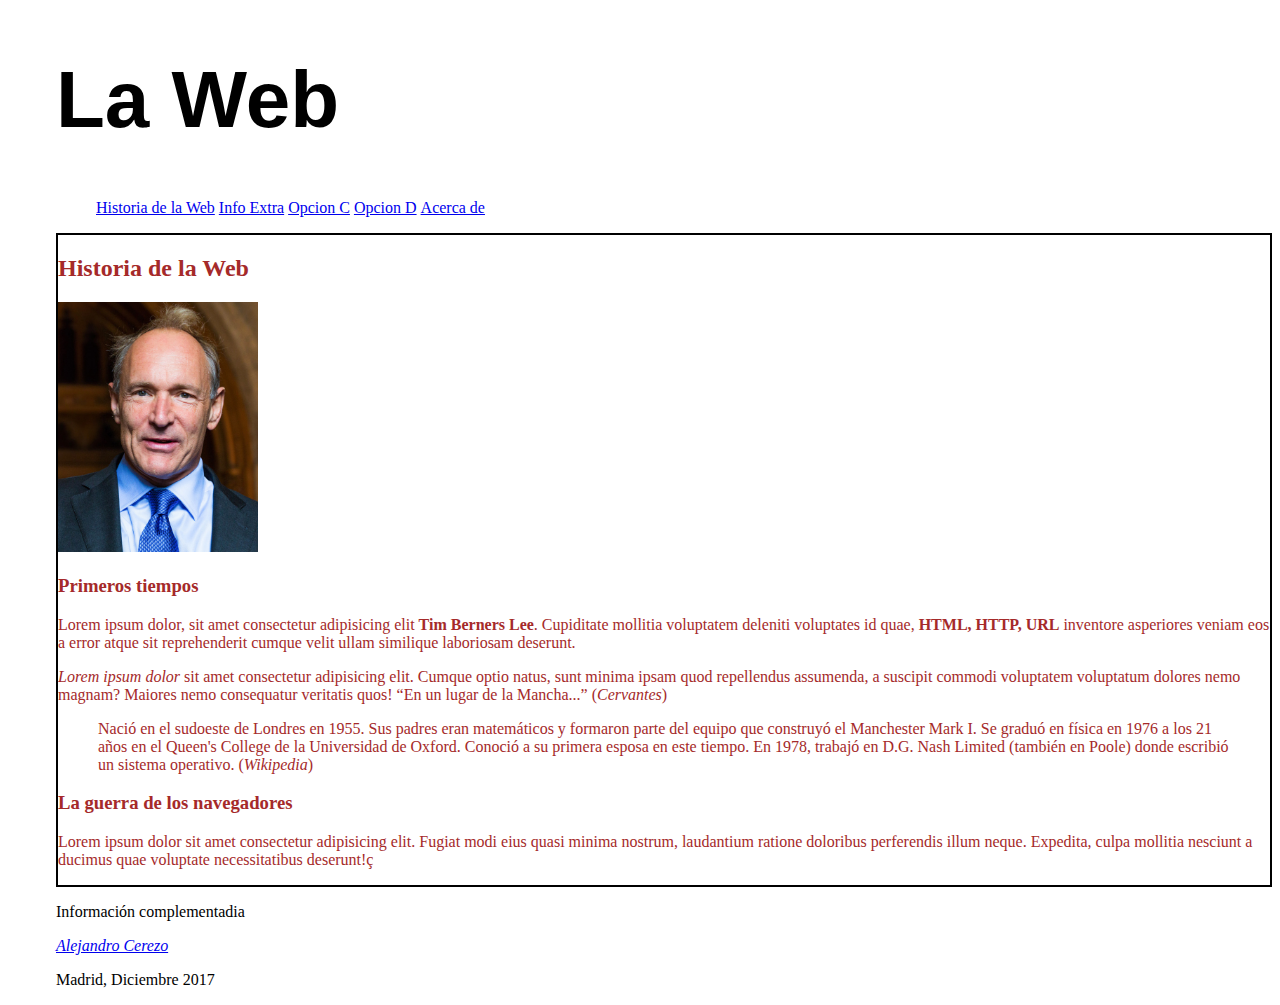
<file: 02-estructura/index.html>
<!DOCTYPE html>
<html lang="es">
<head>
    <meta charset="UTF-8">
    <meta name="viewport" content="width=device-width, initial-scale=1.0">
    <meta http-equiv="X-UA-Compatible" content="ie=edge">
    <title>Estructura HTML</title>
    <link rel="shortcut icon" href="favicon.ico" type="image/x-icon">
    <link rel="stylesheet" href="css/style.css">
</head>
<body>
    <!-- Creamos un contenedor para toda la página -->
    <div class="container">
        <header>
            <h1 class="title grande" id="t1">La Web</h1>
            <nav>
                <ul>
                    <li><a href="#HWeb">Historia de la Web</a></li>
                    <li><a href="#extra">Info Extra</a></li>
                    <li><a href="#">Opcion C</a></li>
                    <li><a href="#">Opcion D</a></li>
                    <li><a href="./empresa/about.html">Acerca de</a></li>
                </ul>
            </nav>   
        </header>
        <article class="contenido color">
            <h2 id="HWeb">Historia de la Web</h2>
            <img src="./assets/Sir_Tim_Berners-Lee.jpg" 
                alt="Retrato de Tim Berners Lee">
            <section>
                <h3>Primeros tiempos</h3>
                <p>
                    Lorem ipsum dolor, sit amet consectetur adipisicing elit <b>Tim Berners Lee</b>. Cupiditate mollitia voluptatem deleniti voluptates id quae, <strong>HTML, HTTP, URL</strong> inventore asperiores veniam eos a error atque sit reprehenderit cumque velit ullam similique laboriosam deserunt.
                </p>
                <p>
                    <em>Lorem ipsum dolor</em> sit amet consectetur adipisicing elit. Cumque optio natus, sunt minima ipsam quod repellendus assumenda, a suscipit commodi voluptatem voluptatum dolores nemo magnam? Maiores nemo consequatur veritatis quos! <q>En un lugar de la Mancha...</q> (<cite>Cervantes</cite>)
                </p> 
                <blockquote cite="https://es.wikipedia.org/wiki/Tim_Berners-Lee"
                title="Wikipedia">
                    Nació en el sudoeste de Londres en 1955. Sus padres eran matemáticos y formaron parte del equipo que construyó el Manchester Mark I. Se graduó en física en 1976 a los 21 años en el Queen's College de la Universidad de Oxford. Conoció a su primera esposa en este tiempo. En 1978, trabajó en D.G. Nash Limited (también en Poole) donde escribió un sistema operativo.
                    (<cite>Wikipedia</cite>) 
                <blockquote/>  
            </section>
            <section>
                <h3>La guerra de los navegadores</h3>
                <p>Lorem ipsum dolor sit amet consectetur adipisicing elit. Fugiat modi eius quasi minima nostrum, laudantium ratione doloribus perferendis illum neque. Expedita, culpa mollitia nesciunt a ducimus quae voluptate necessitatibus deserunt!ç</p>
            </section>
        </article>
        <aside id="extra">
            <p>Información complementadia</p>
        </aside>
        <footer>
            <address><a href="mailto://alce65@hotmail.es">Alejandro Cerezo</a></address>
            <p>Madrid, Diciembre 2017</p>
        </footer>            
    </div>
</body>
</html>
</file>
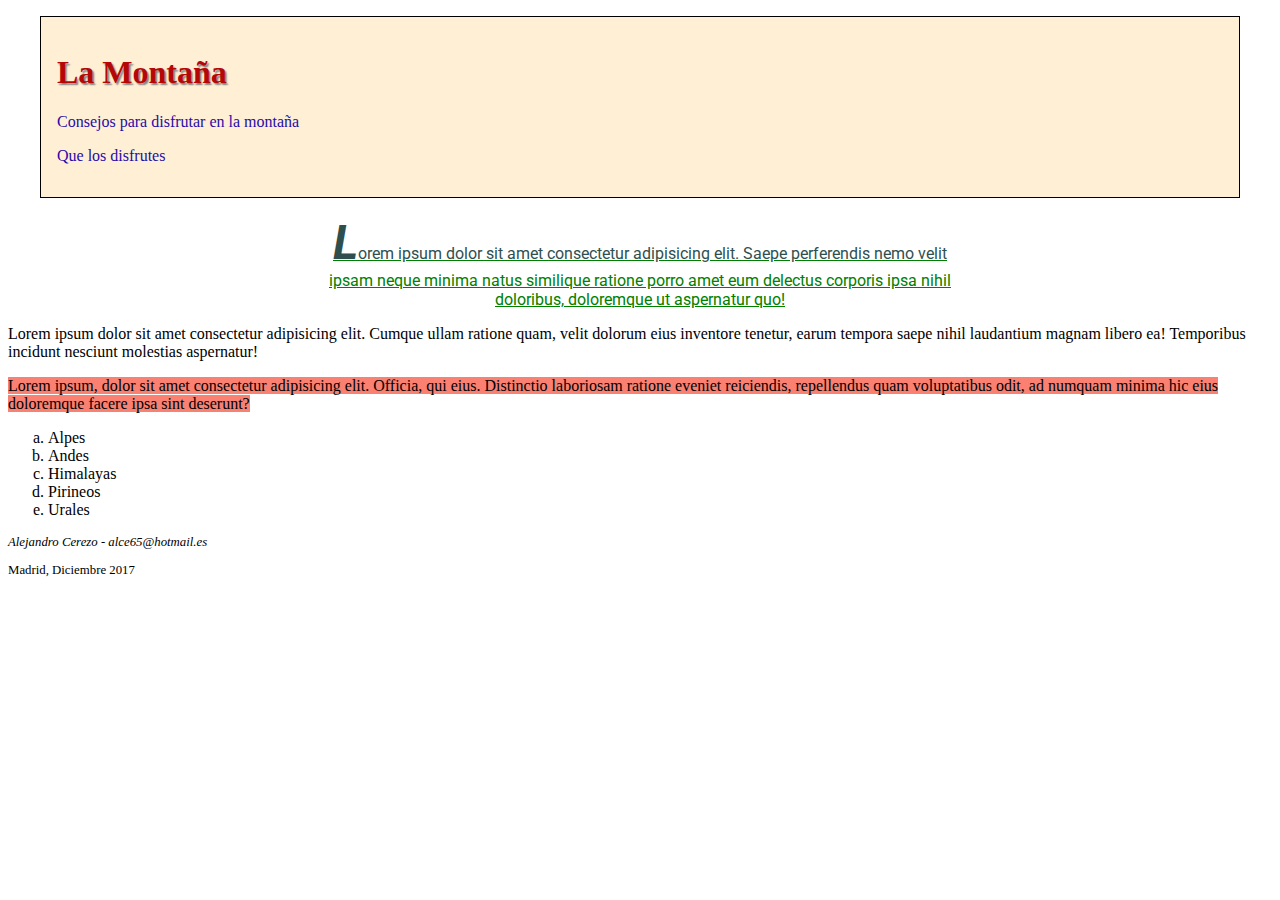
<file: 03_selectores/index.html>
<!DOCTYPE html>
<html lang="es">
<head>
    <meta charset="UTF-8">
    <meta name="viewport" content="width=device-width, initial-scale=1.0">
    <meta http-equiv="X-UA-Compatible" content="ie=edge">
    <title>Selectores</title>
    <link href="https://fonts.googleapis.com/css?family=Roboto" rel="stylesheet">
    <link rel="stylesheet" href="css/style.css">
    <link rel="shortcut icon" href="favicon.ico" type="image/x-icon">
    
</head>
<body>
    <header>
        <h1>La Montaña</h1>
        <p class="marron">Consejos para disfrutar en la montaña</p>
        <div>
            <p class="marron">Que los disfrutes</p>
        </div>
    </header>
    <article>
        <p title="primero" class="primero">Lorem ipsum dolor sit amet consectetur adipisicing elit. Saepe perferendis nemo velit ipsam neque minima natus similique ratione porro amet eum delectus corporis ipsa nihil doloribus, doloremque ut aspernatur quo!</p>
        <p title="segundo">Lorem ipsum dolor sit amet consectetur adipisicing elit. Cumque ullam ratione quam, velit dolorum eius inventore tenetur, earum tempora saepe nihil laudantium magnam libero ea! Temporibus incidunt nesciunt molestias aspernatur!</p>
        <p><span class="claro">Lorem ipsum, dolor sit amet consectetur adipisicing elit. Officia, qui eius. Distinctio laboriosam ratione eveniet reiciendis, repellendus quam voluptatibus odit, ad numquam minima hic eius doloremque facere ipsa sint deserunt?</span></p>
        <ol>
            <li>Alpes</li>
            <li>Andes</li>
            <li>Himalayas</li>
            <li>Pirineos</li>
            <li>Urales</li>
        </ol>
    </article>
    <footer class="letra-peque">
        <address>Alejandro Cerezo - alce65@hotmail.es</address>
        <p>Madrid, Diciembre 2017</p>
    </footer>
</body>
</html>
</file>
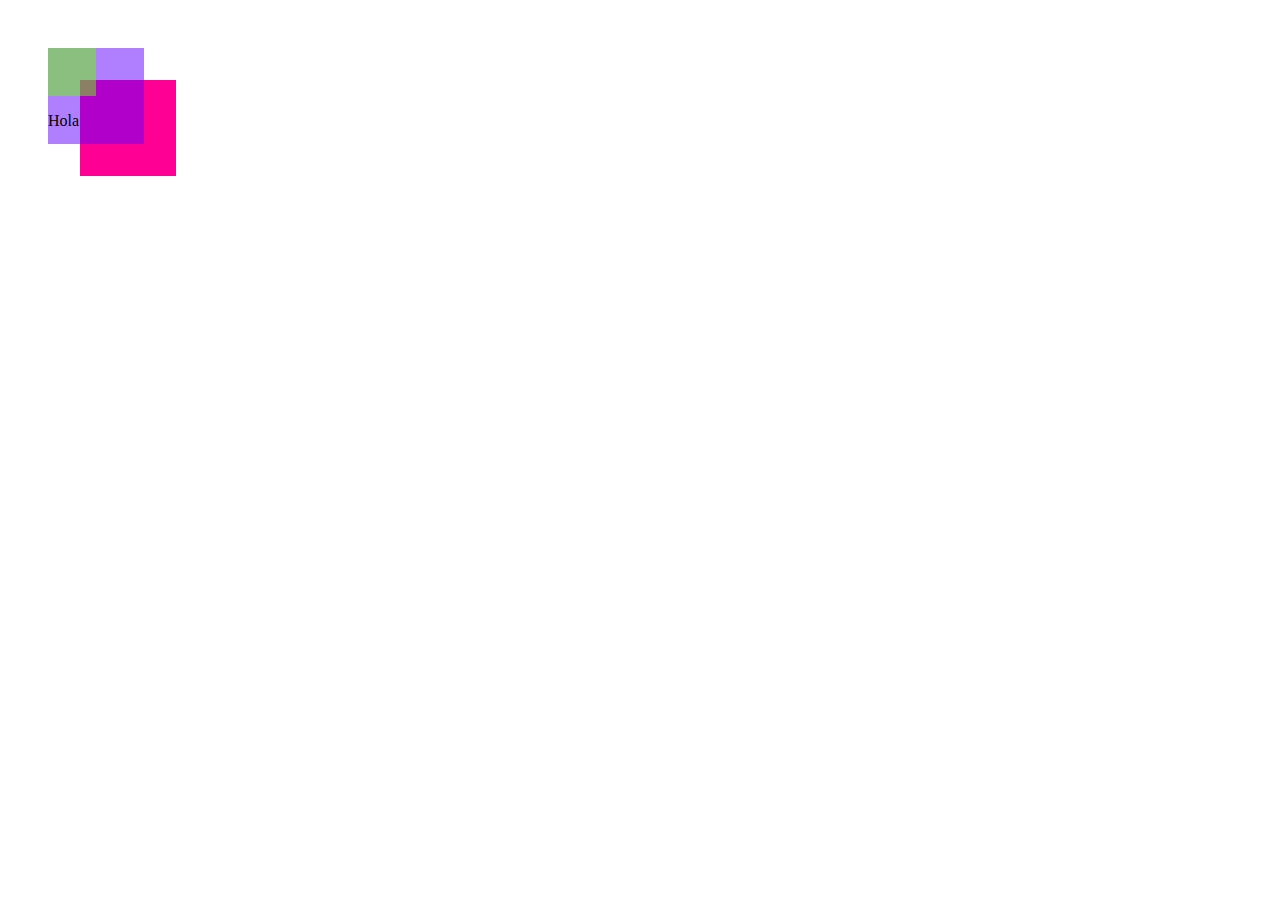
<file: 04_figuras/index.html>
<!DOCTYPE html>
<html lang="es">
<head>
    <meta charset="UTF-8">
    <meta name="viewport" content="width=device-width, initial-scale=1.0">
    <meta http-equiv="X-UA-Compatible" content="ie=edge">
    <title>Figuras</title>
    <link rel="stylesheet" href="css/style.css">
    <link rel="shortcut icon" href="favicon.ico" type="image/x-icon">
</head>
<body>
    <div class="caja2">
    </div>
    <div class="caja1">
        <div class="caja3"></div>
        <p>Hola</p>
    </div>
</body>
</html>
</file>
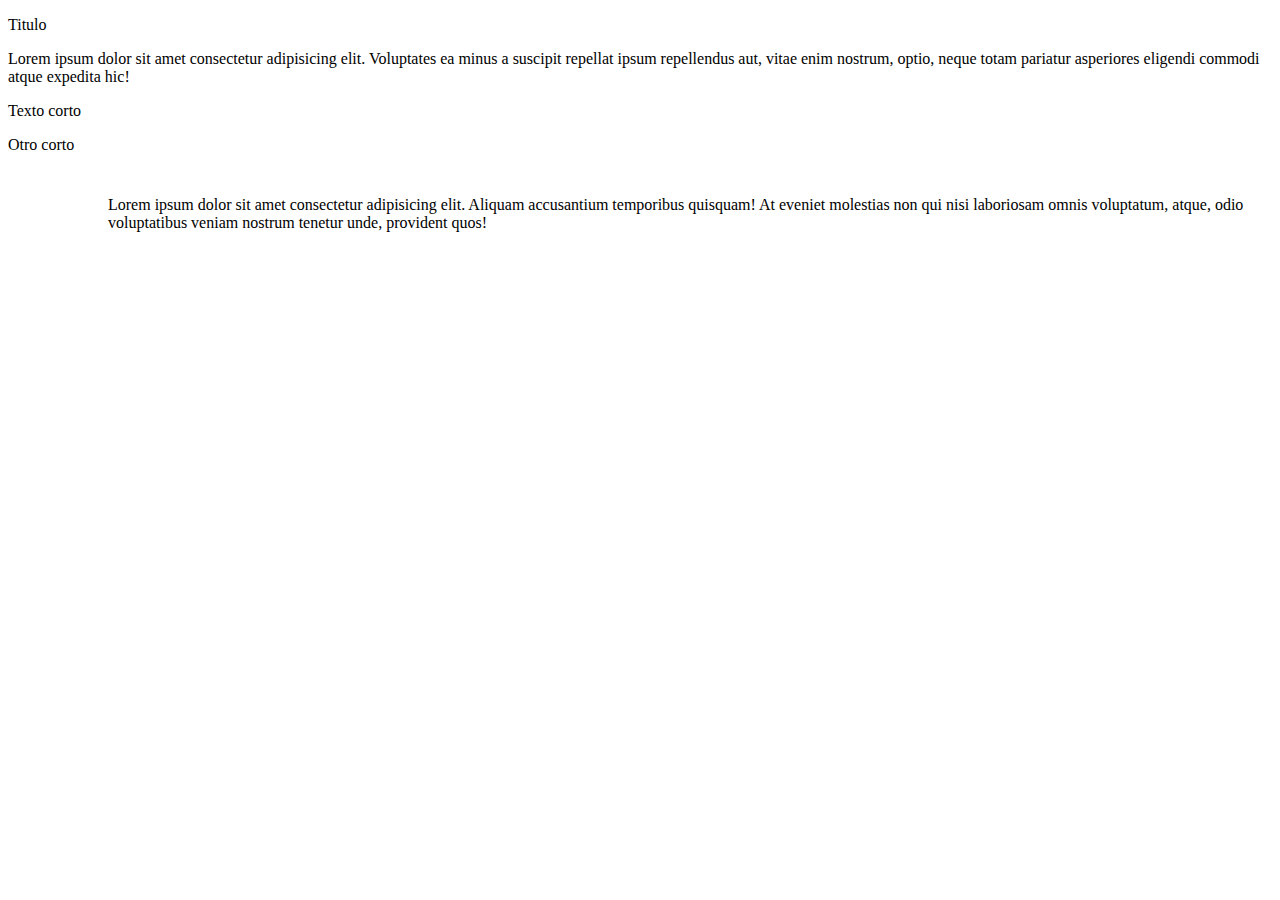
<file: 05_posiciones/index.html>
<!DOCTYPE html>
<html lang="es">
<head>
    <meta charset="UTF-8">
    <meta name="viewport" content="width=device-width, initial-scale=1.0">
    <meta http-equiv="X-UA-Compatible" content="ie=edge">
    <title>Figuras</title>
    <link rel="stylesheet" href="css/style.css">
    <link rel="shortcut icon" href="favicon.ico" type="image/x-icon">
</head>
<body>
    <p>Titulo</p>
    <p>Lorem ipsum dolor sit amet consectetur adipisicing elit. Voluptates ea minus a suscipit repellat ipsum repellendus aut, vitae enim nostrum, optio, neque totam pariatur asperiores eligendi commodi atque expedita hic!</p>
    <p class="ancho40">Texto corto</p>
    <p class="ancho40">Otro corto</p>
    <div class="base">
        <p class="arriba">Lorem ipsum dolor sit amet consectetur adipisicing elit. Aliquam accusantium temporibus quisquam! At eveniet molestias non qui nisi laboriosam omnis voluptatum, atque, odio voluptatibus veniam nostrum tenetur unde, provident quos!</p>
    </div>
    
</body>
</html>
</file>
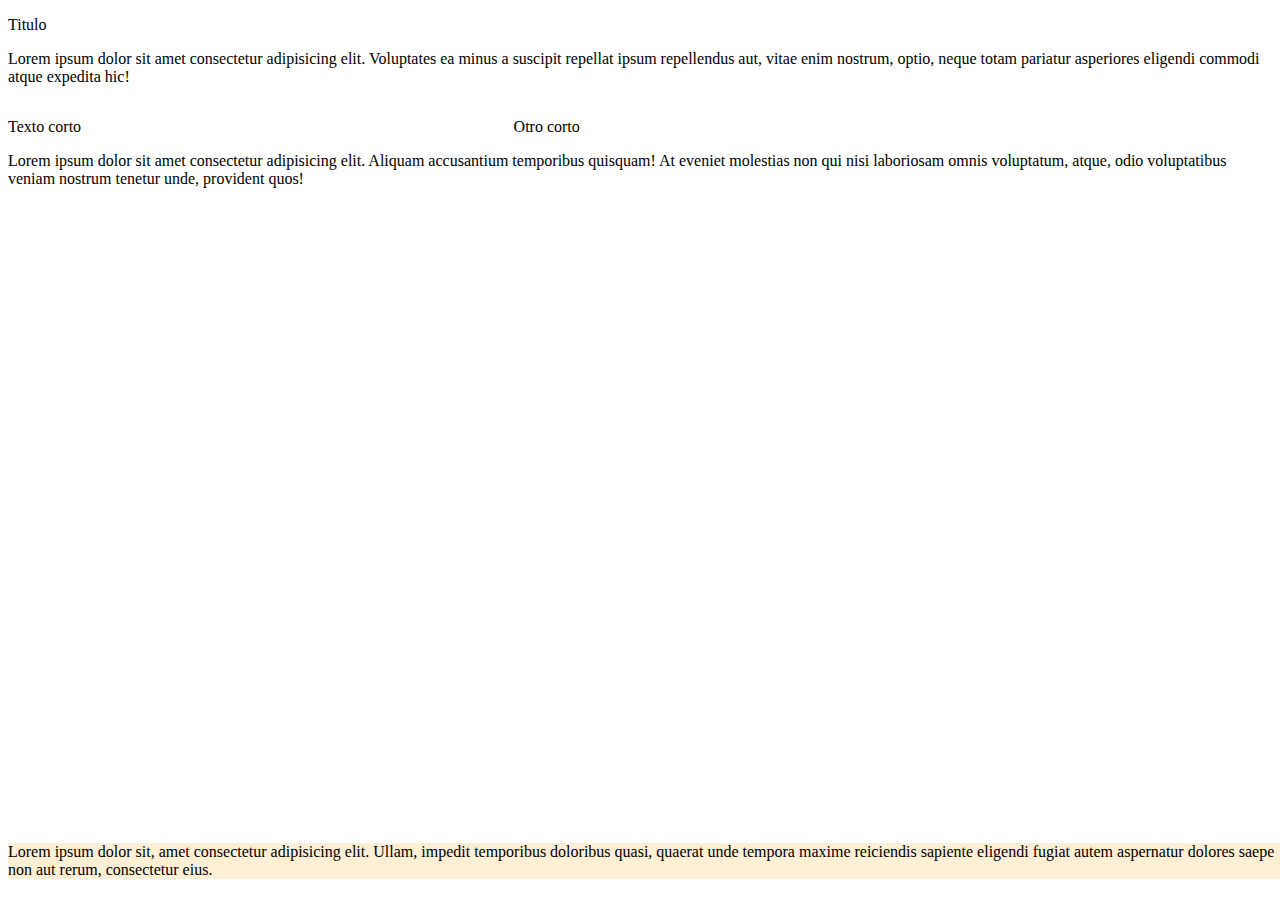
<file: 06_flujo/index.html>
<!DOCTYPE html>
<html lang="es">
<head>
    <meta charset="UTF-8">
    <meta name="viewport" content="width=device-width, initial-scale=1.0">
    <meta http-equiv="X-UA-Compatible" content="ie=edge">
    <title>Figuras</title>
    <link rel="stylesheet" href="css/style.css">
    <link rel="shortcut icon" href="favicon.ico" type="image/x-icon">
</head>
<body>
    <p>Titulo</p>
    <p>Lorem ipsum dolor sit amet consectetur adipisicing elit. Voluptates ea minus a suscipit repellat ipsum repellendus aut, vitae enim nostrum, optio, neque totam pariatur asperiores eligendi commodi atque expedita hic!</p>
    <p class="ancho40 flotar">Texto corto</p>
    <p class="ancho40 flotar">Otro corto</p>
    <p class="ancho100">Lorem ipsum dolor sit amet consectetur adipisicing elit. Aliquam accusantium temporibus quisquam! At eveniet molestias non qui nisi laboriosam omnis voluptatum, atque, odio voluptatibus veniam nostrum tenetur unde, provident quos!</p>
    <div class="final"></div>
    <p class="pie">Lorem ipsum dolor sit, amet consectetur adipisicing elit. Ullam, impedit temporibus doloribus quasi, quaerat unde tempora maxime reiciendis sapiente eligendi fugiat autem aspernatur dolores saepe non aut rerum, consectetur eius.</p>
</body>
</html>
</file>
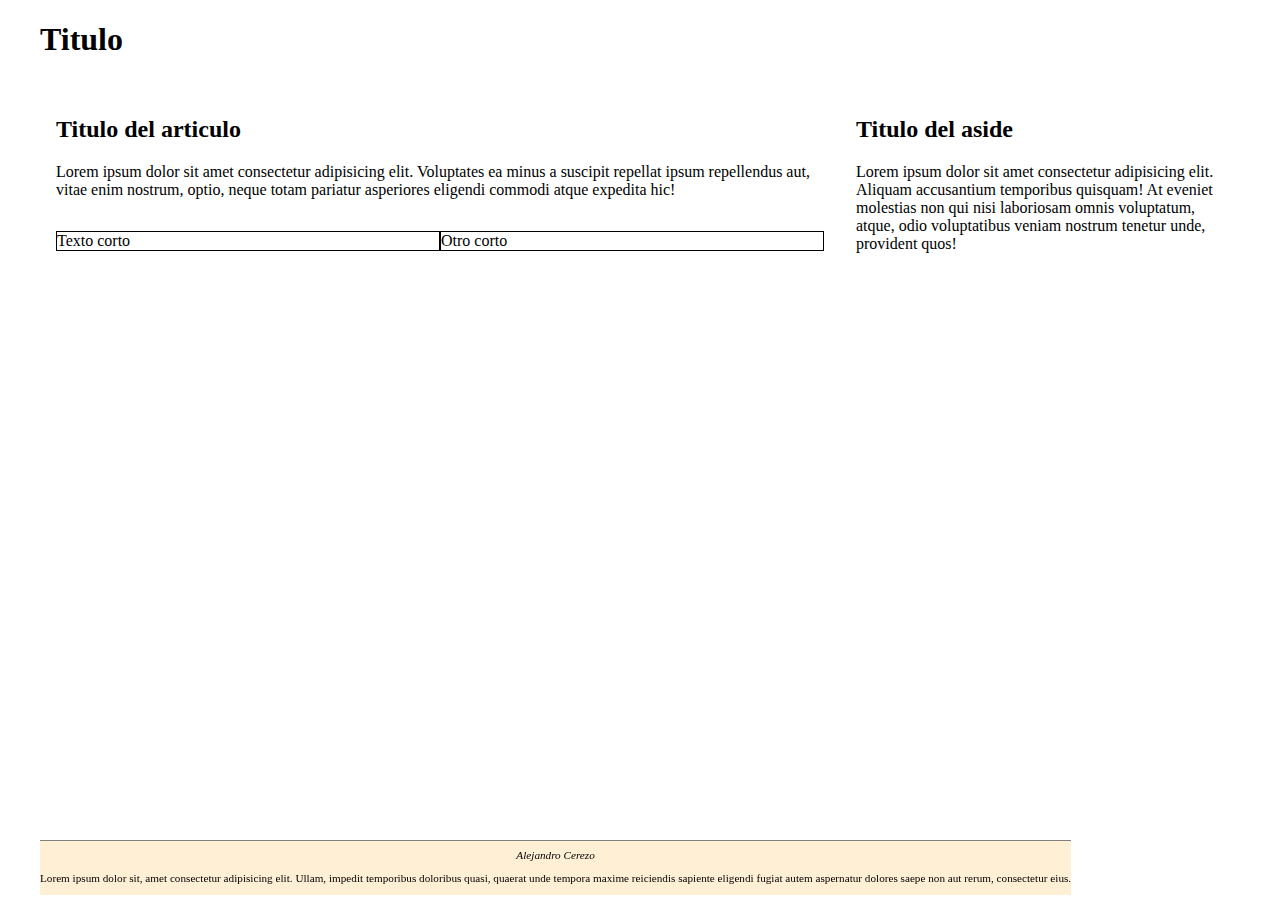
<file: 07_layout/index.html>
<!DOCTYPE html>
<html lang="es">
<head>
    <meta charset="UTF-8">
    <meta name="viewport" content="width=device-width, initial-scale=1.0">
    <meta http-equiv="X-UA-Compatible" content="ie=edge">
    <title>Figuras</title>
    <link rel="stylesheet" href="css/style.css">
    <link rel="shortcut icon" href="favicon.ico" type="image/x-icon">
</head>
<body>
    <div class="container">
        <header>
            <h1>Titulo</h1>
        </header>
        <article class="article">
            <h2>Titulo del articulo</h2>
            <p>Lorem ipsum dolor sit amet consectetur adipisicing elit. Voluptates ea minus a suscipit repellat ipsum repellendus aut, vitae enim nostrum, optio, neque totam pariatur asperiores eligendi commodi atque expedita hic!</p>
            <div>        
                <p class="ancho40 flotar">Texto corto</p>
                <p class="ancho40 flotar">Otro corto</p>
            </div>
            
        </article>
        <aside>
            <h2>Titulo del aside</h2>    
            <p class="ancho100">Lorem ipsum dolor sit amet consectetur adipisicing elit. Aliquam accusantium temporibus quisquam! At eveniet molestias non qui nisi laboriosam omnis voluptatum, atque, odio voluptatibus veniam nostrum tenetur unde, provident quos!</p>
        </aside>
        <div class="final"></div>
        <footer class="pie">
            <address>Alejandro Cerezo</address>
            <p>Lorem ipsum dolor sit, amet consectetur adipisicing elit. Ullam, impedit temporibus doloribus quasi, quaerat unde tempora maxime reiciendis sapiente eligendi fugiat autem aspernatur dolores saepe non aut rerum, consectetur eius.</p>
        </footer>
    </div>
</body>
</html>
</file>
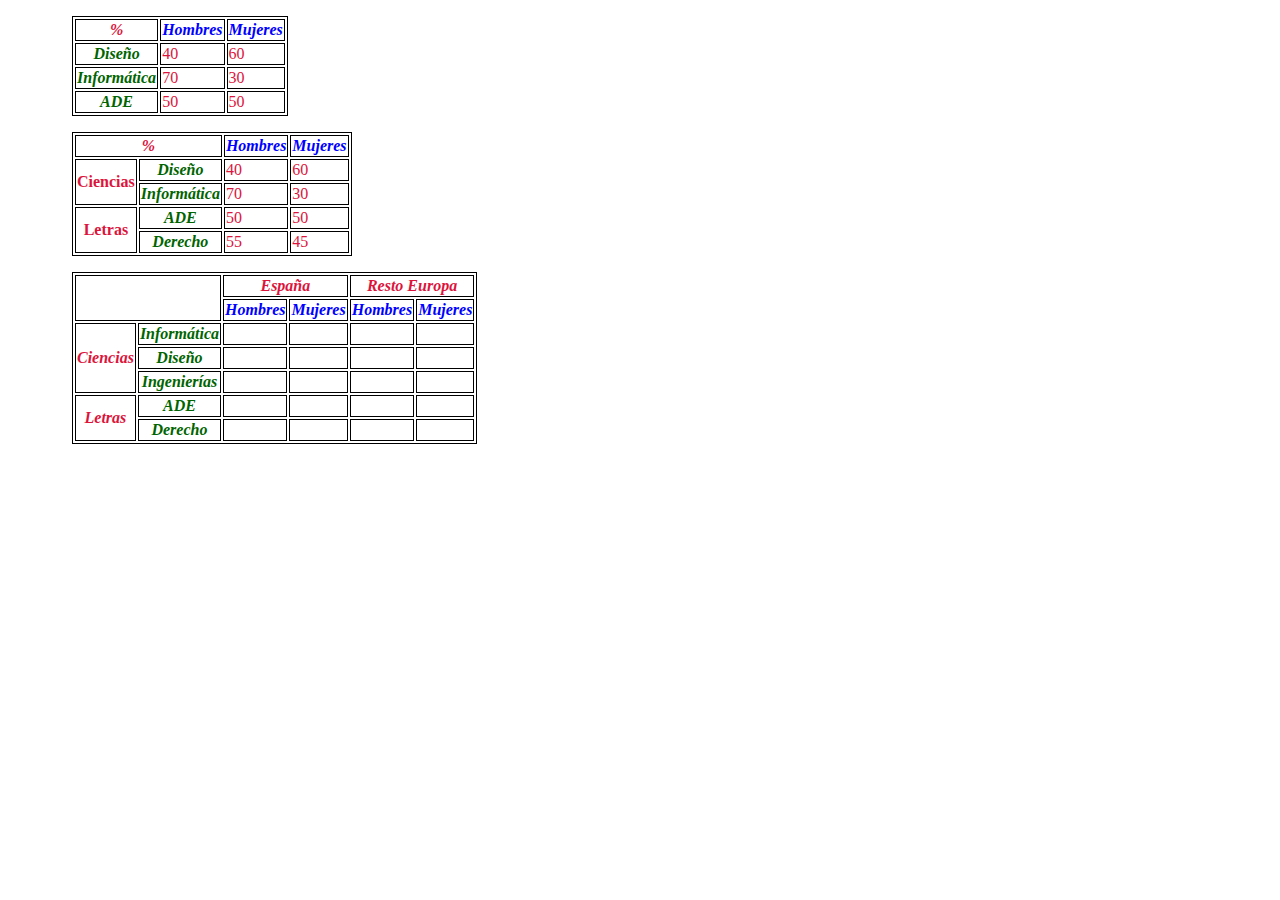
<file: 08_tabla/index.html>
<!DOCTYPE html>
<html lang="es">
<head>
    <meta charset="UTF-8">
    <meta name="viewport" content="width=device-width, initial-scale=1.0">
    <meta http-equiv="X-UA-Compatible" content="ie=edge">
    <title>Tablas</title>
    <link rel="stylesheet" href="css/style.css">
    <link rel="shortcut icon" href="favicon.ico" type="image/x-icon">
</head>
<body>

    <table class="colores">
        <tr>
            <th scope="">%</th>
            <th scope="col">Hombres</th>
            <th scope="col">Mujeres</th>
        </tr>
        <tr>
            <th scope="row">Diseño</th>
            <td>40</td>
            <td>60</td>
        </tr>
        <tr>
            <th scope="row">Informática</th>
            <td>70</td>
            <td>30</td>
        </tr>     
        <tr>
            <th scope="row">ADE</th>
            <td>50</td>
            <td>50</td>
        </tr>                 
    </table>

    <table class="colores">
        <tr>
            <th scope="colgroup" colspan="2">%</th>
            <th scope="col">Hombres</th>
            <th scope="col">Mujeres</th>
        </tr>
        <tr>
            <th rowspan="2">Ciencias</th>
            <th scope="row">Diseño</th>
            <td>40</td>
            <td>60</td>
        </tr>
        <tr>
            
            <th scope="row">Informática</th>
            <td>70</td>
            <td>30</td>
        </tr>     
        <tr>
            <th rowspan="2">Letras</th>
            <th scope="row">ADE</th>
            <td>50</td>
            <td>50</td>
        </tr>  
        <tr>
            <th scope="row">Derecho</th>
            <td>55</td>
            <td>45</td>
        </tr>                 
    </table>

    <table class="colores">
            <tr>
              <th colspan="2" rowspan="2"></th>
              <th colspan="2" scope="colgroup">España</th>
              <th colspan="2" scope="colgroup">Resto Europa</th>
            </tr>
            <tr>
              <th scope="col">Hombres</th>
              <th scope="col">Mujeres</th>
              <th scope="col">Hombres</th>
              <th scope="col">Mujeres</th>
            </tr>
            <tr>
              <th rowspan="3" scope="rowgroup">Ciencias</th>
              <th scope="row">Informática</th>
              <td></td>
              <td></td>
              <td></td>
              <td></td>
            </tr>
            <tr>
              <th scope="row">Diseño</th>
              <td></td>
              <td></td>
              <td></td>
              <td></td>
            </tr>
            <tr>
              <th scope="row">Ingenierías</th>
              <td></td>
              <td></td>
              <td></td>
              <td></td>
            </tr>
            <tr>
              <th rowspan="2" scope="rowgroup">Letras</th>
              <th scope="row">ADE</th>
              <td></td>
              <td></td>
              <td></td>
              <td></td>
            </tr>
            <tr>
              <th scope="row">Derecho</th>
              <td></td>
              <td></td>
              <td></td>
              <td></td>
            </tr>
          </table>
    
</body>
</html>
</file>
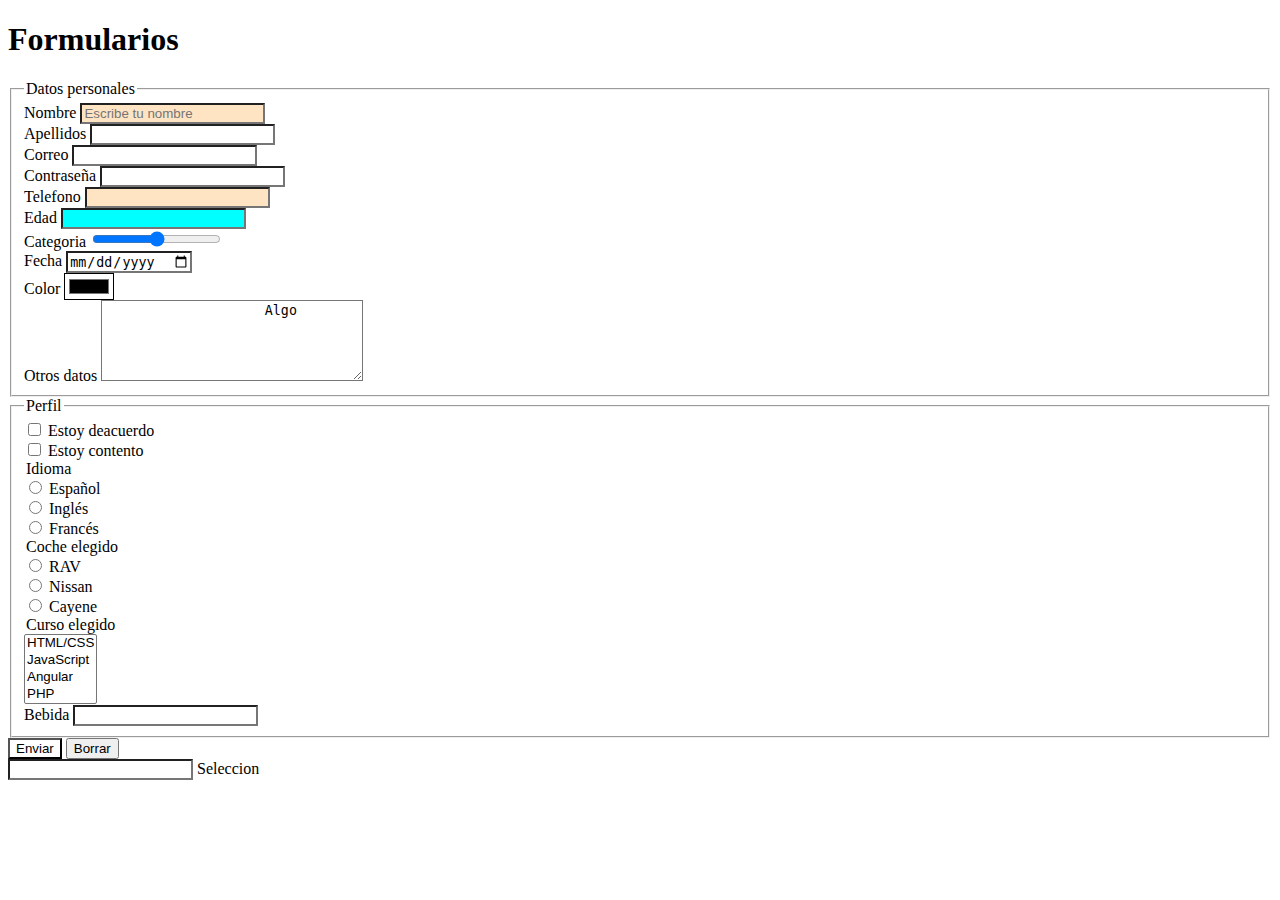
<file: 10_formularios/index.html>
<!DOCTYPE html>
<html lang="es">
<head>
    <meta charset="UTF-8">
    <meta name="viewport" content="width=device-width, initial-scale=1.0">
    <meta http-equiv="X-UA-Compatible" content="ie=edge">
    <title>Formularios</title>
    <link rel="stylesheet" href="css/style.css">
    <link rel="shortcut icon" href="favicon.ico" type="image/x-icon">
</head>
<body>
    <header>
        <h1>Formularios</h1>
    </header>
    <form action="" method="">

        <!-- Entra libre de datos --> 
        <fieldset>
            <legend>Datos personales</legend>
            <div>
                <label for="name">Nombre</label>
                <input name="name" id="name" type="text"
                placeholder="Escribe tu nombre" 
                required minlength="3" maxlength="6">
            </div>
            <div>
                <label for="lastname">Apellidos</label>
                <input name="lastname" id="lastname" type="text">
            </div>
            <div>
                <label for="email">Correo</label>
                <input name="email" id="email" type="email">  
            </div>
            <div>
                <label for="passw">Contraseña</label>
                <input name="passw" id="passw" type="password">  
            </div>
            <div>
                <label for="phone">Telefono</label>
                <input name="phone" id="phone" type="tel" required>  
            </div>
            <div>
                <label for="age">Edad</label>
                <input name="age" id="age" type="number" min="1">                  
            </div>
            <div>
                <label for="categ">Categoria</label>
                <input name="categ" id="categ" type="range" min="1" max="5">                      
            </div>
            <div>
                <label for="date">Fecha</label>
                <input name="date" id="date" type="date">  
            </div>                
            <div>
                <label for="color">Color</label>
                <input name="color" id="color" type="color">  
            </div>
            <div>
                <label for="otros">Otros datos</label>
                <textarea name="otros" id="otros" cols="30" rows="5">
                    Algo
                </textarea>
            </div>
        </fieldset>
        <!-- Seleccion -->
        <fieldset>
            <legend>Perfil</legend>
            <div>
                <input type="checkbox" name="isok" id="isok">
                <label for="isok">Estoy deacuerdo</label>
            </div>
            <div>
                <input type="checkbox" name="ishappy" id="ishappy">
                <label for="ishappy">Estoy contento</label>
            </div>
            <div>
                <legend>Idioma</legend>
                <div>
                    <input type="radio" name="idioma" 
                        id="lang_sp" value="es">
                    <label for="lang_sp">Español</label>
                </div>
                <div>
                    <input type="radio" name="idioma" 
                        id="lang_en" value="en">
                    <label for="lang_en">Inglés</label>
                </div>
                <div>
                    <input type="radio" name="idioma" 
                        id="lang_fr" value="fr">
                    <label for="lang_fr">Francés</label>
                </div>                        
            </div>
            <div>
                <legend>Coche elegido</legend>
                <div>
                    <input type="radio" name="coche" 
                        id="rav" value="rav">
                    <label for="rav">RAV</label>
                </div>
                <div>
                    <input type="radio" name="coche" 
                        id="nissan" value="nissan">
                    <label for="nissan">Nissan</label>
                </div>
                <div>
                    <label>
                        <input type="radio" name="coche" 
                            value="cayene">
                        Cayene
                    </label>
                </div>                        
            </div>
            <div>
                <legend>Curso elegido</legend>                            
                <select name="curso" id="curso" size="4">
                    <option value="101">HTML/CSS</option>
                    <option>JavaScript</option>
                    <option>Angular</option>
                    <option>PHP</option>
                </select>
            </div>

            <div>
                <label for="bebida">Bebida</label>
                <input name="bebida" id="bebida" type="text" list="drinks">  
            </div>
            <datalist id="drinks">
                <option>Ron</option>
                <option>Whisky</option>
                <option>Ginebra</option>
                <option>Agua</option>
            </datalist>





        </fieldset>


        <div>
            <!-- Botones -> comportamiento -->
            <button type="submit">Enviar</button>
            <button type="reset">Borrar</button>

        </div>
        

        
        <input name="nombre" id="" type="text">

        Seleccion

        
        





    </form>
</body>
</html>
</file>
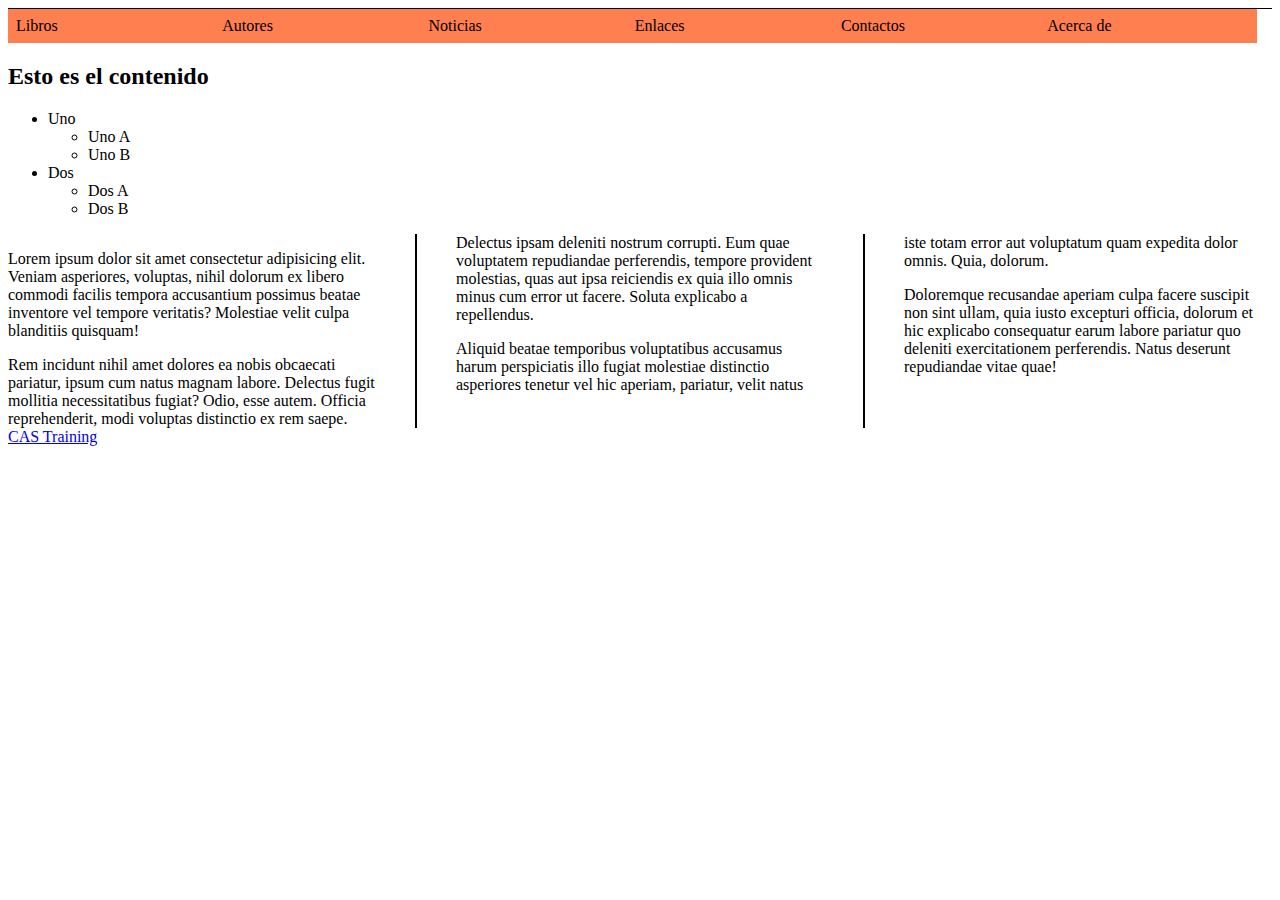
<file: 11_menu/index.html>
<!DOCTYPE html>
<html lang="es">
<head>
    <meta charset="UTF-8">
    <meta name="viewport" content="width=device-width, initial-scale=1.0">
    <meta http-equiv="X-UA-Compatible" content="ie=edge">
    <title>Menús</title>
    <link rel="stylesheet" href="css/style.css">
    <link rel="shortcut icon" href="favicon.ico" type="image/x-icon">
</head>
<body>
    <nav>
        <ul>
            <li><a href="#">Libros</a>
                <ul>
                    <li><a href="#policiaca">Policiaca</a></li>
                    <li><a href="#fantasia">Fantasía</a></li>    
                    <li><a href="#scifi">Ciencia Ficción</a></li>
                    <li><a href="#terror">Terror</a></li>
                </ul>
            </li>
            <li><a href="#">Autores</a>
                <ul>
                    <li><a href="">Pepe</a></li>
                    <li><a href="">Juan</a></li>
                    <li><a href="">Luis</a></li>
                </ul>
            </li>
            <li><a href="#">Noticias</a></li>
            <li><a href="#">Enlaces</a></li>
            <li><a href="#">Contactos</a></li>
            <li><a href="#">Acerca de</a></li>
        </ul>
    </nav>
    <article>
        <h2>Esto es el contenido</h2>
        <ul>
            <li>Uno
                <ul>
                    <li>Uno A</li>
                    <li>Uno B</li>
                </ul>
            </li>
            <li>Dos</li>
            <ul>
                <li>Dos A</li>
                <li>Dos B</li>
            </ul>
        </ul>
        <div class="estrecho">
            <p>Lorem ipsum dolor sit amet consectetur adipisicing elit. Veniam asperiores, voluptas, nihil dolorum ex libero commodi facilis tempora accusantium possimus beatae inventore vel tempore veritatis? Molestiae velit culpa blanditiis quisquam!</p>
            <p>Rem incidunt nihil amet dolores ea nobis obcaecati pariatur, ipsum cum natus magnam labore. Delectus fugit mollitia necessitatibus fugiat? Odio, esse autem. Officia reprehenderit, modi voluptas distinctio ex rem saepe.</p>
            <p>Delectus ipsam deleniti nostrum corrupti. Eum quae voluptatem repudiandae perferendis, tempore provident molestias, quas aut ipsa reiciendis ex quia illo omnis minus cum error ut facere. Soluta explicabo a repellendus.</p>
            <p>Aliquid beatae temporibus voluptatibus accusamus harum perspiciatis illo fugiat molestiae distinctio asperiores tenetur vel hic aperiam, pariatur, velit natus iste totam error aut voluptatum quam expedita dolor omnis. Quia, dolorum.</p>
            <p>Doloremque recusandae aperiam culpa facere suscipit non sint ullam, quia iusto excepturi officia, dolorum et hic explicabo consequatur earum labore pariatur quo deleniti exercitationem perferendis. Natus deserunt repudiandae vitae quae!</p>
        </div>
    </article>
    <footer>
        <a href="http://www.castraining.com">CAS Training</a>
    </footer>
</body>
</html>
</file>
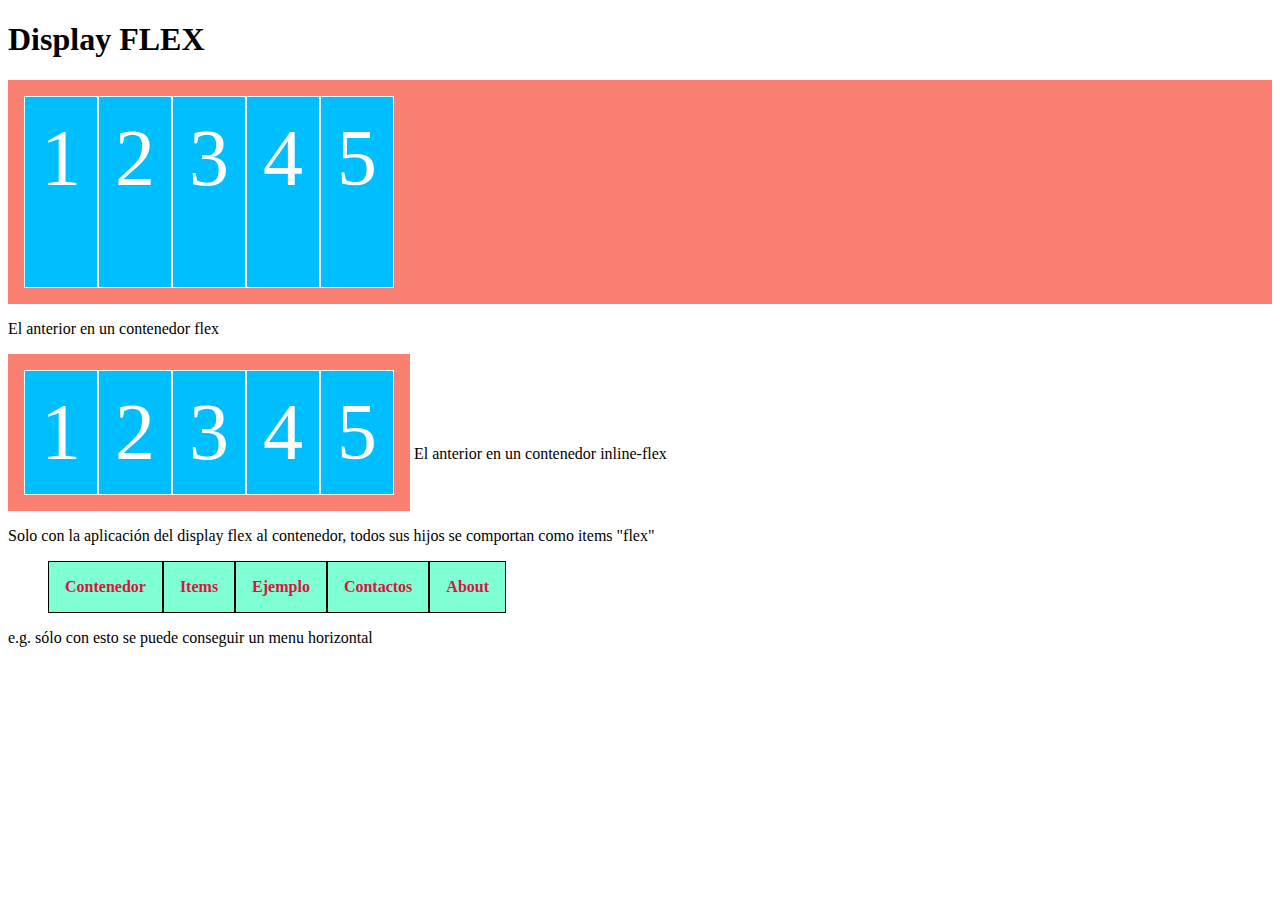
<file: 12_Flex/index.html>
<!DOCTYPE html>
<html lang="es">
<head>
    <meta charset="UTF-8">
    <meta name="viewport" content="width=device-width, initial-scale=1.0">
    <meta http-equiv="X-UA-Compatible" content="ie=edge">
    <title>Flex</title>
    <link rel="stylesheet" href="css/style.css">
    <link rel="shortcut icon" href="favicon.ico" type="image/x-ico">
</head>
<body>
    <header>
        <h1>Display FLEX</h1>
    </header>
    <!-- div.flex-container>div.flex-item{$}*5 -->
    <div class="container flex alto">
        <div class="item">1</div>
        <div class="item">2</div>
        <div class="item">3</div>
        <div class="item">4</div>
        <div class="item">5</div>
    </div>
    <p>El anterior en un contenedor flex</p>
    <div class="container inline-flex">
        <div class="item">1</div>
        <div class="item">2</div>
        <div class="item">3</div>
        <div class="item">4</div>
        <div class="item">5</div>
    </div>
    <p class="inline-box">El anterior en un contenedor inline-flex</p>
    <p>Solo con la aplicación del display flex al contenedor, todos sus hijos se comportan como items "flex"</p>
    <!-- nav>ul.container.flex>(li>a[href="#$"]{Opcion$})*5 -->
    <nav>
        <ul class="flex">
            <li><a href="page1.html">Contenedor</a></li>
            <li><a href="page2.html">Items</a></li>
            <li><a href="ejemplo.html">Ejemplo</a></li>
            <li><a href="#4">Contactos</a></li>
            <li><a href="#5">About</a></li>
        </ul>
    </nav>
    <p>e.g. sólo con esto se puede conseguir un menu horizontal</p>
</body>
</html>
</file>
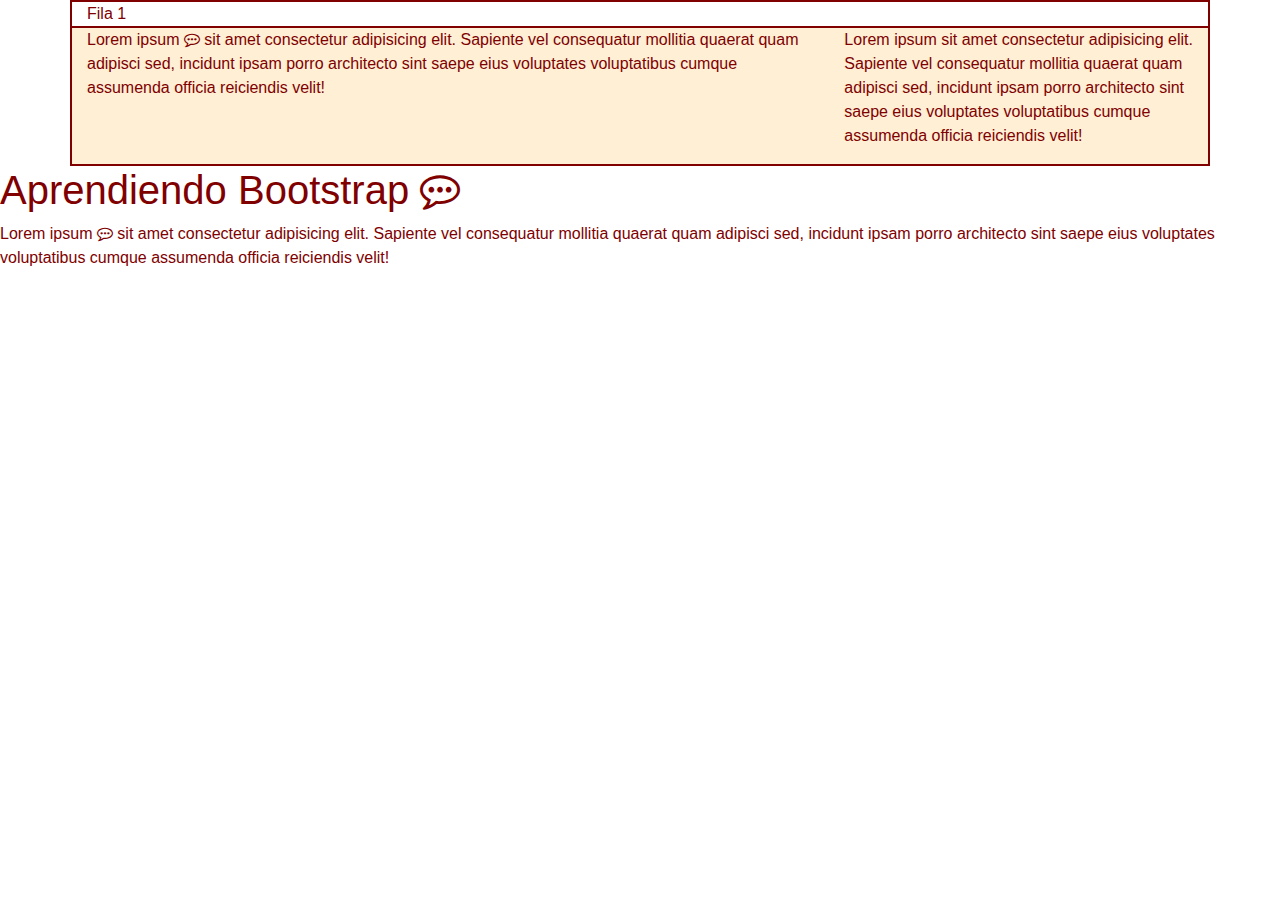
<file: 13_Bootstrap/index.html>
<!DOCTYPE html>
<html lang="en">
<head>
    <meta charset="UTF-8">
    <meta name="viewport" content="width=device-width, initial-scale=1.0">
    <meta http-equiv="X-UA-Compatible" content="ie=edge">
    <title>Bootstrap</title>
    <link rel="stylesheet" href="https://maxcdn.bootstrapcdn.com/bootstrap/4.0.0-beta.2/css/bootstrap.min.css">
    <link rel="stylesheet" href="https://maxcdn.bootstrapcdn.com/font-awesome/4.7.0/css/font-awesome.min.css">
    <link rel="stylesheet" href="css/style.css">
    <link rel="shortcut icon" href="favicon.ico" type="image/x-icon">
</head>
<body>

    <div class="container margen">
        <div class="row margen">
            <div class="col-12">Fila 1</div>
        </div> <!-- Fin de la fila -->
        <div class="row margen">            
            <div class="col-8 columna">
                <p>Lorem ipsum <span class="fa fa-commenting-o"></span> sit amet consectetur adipisicing elit. Sapiente vel consequatur mollitia quaerat quam adipisci sed, incidunt ipsam porro architecto sint saepe eius voluptates voluptatibus cumque assumenda officia reiciendis velit!</p>
            </div>
            <div class="col columna">
                <p>Lorem ipsum sit amet consectetur adipisicing elit. Sapiente vel consequatur mollitia quaerat quam adipisci sed, incidunt ipsam porro architecto sint saepe eius voluptates voluptatibus cumque assumenda officia reiciendis velit!</p>
            </div>
        </div> <!-- Fin de la fila -->
    </div> <!-- Fin del container -->


    <head>
        <h1>Aprendiendo Bootstrap <span class="fa fa-commenting-o"></span></h1>
    </head>
    <section>
        <p>Lorem ipsum <span class="fa fa-commenting-o"></span> sit amet consectetur adipisicing elit. Sapiente vel consequatur mollitia quaerat quam adipisci sed, incidunt ipsam porro architecto sint saepe eius voluptates voluptatibus cumque assumenda officia reiciendis velit!</p>
    </section>
</body>
</html>
</file>
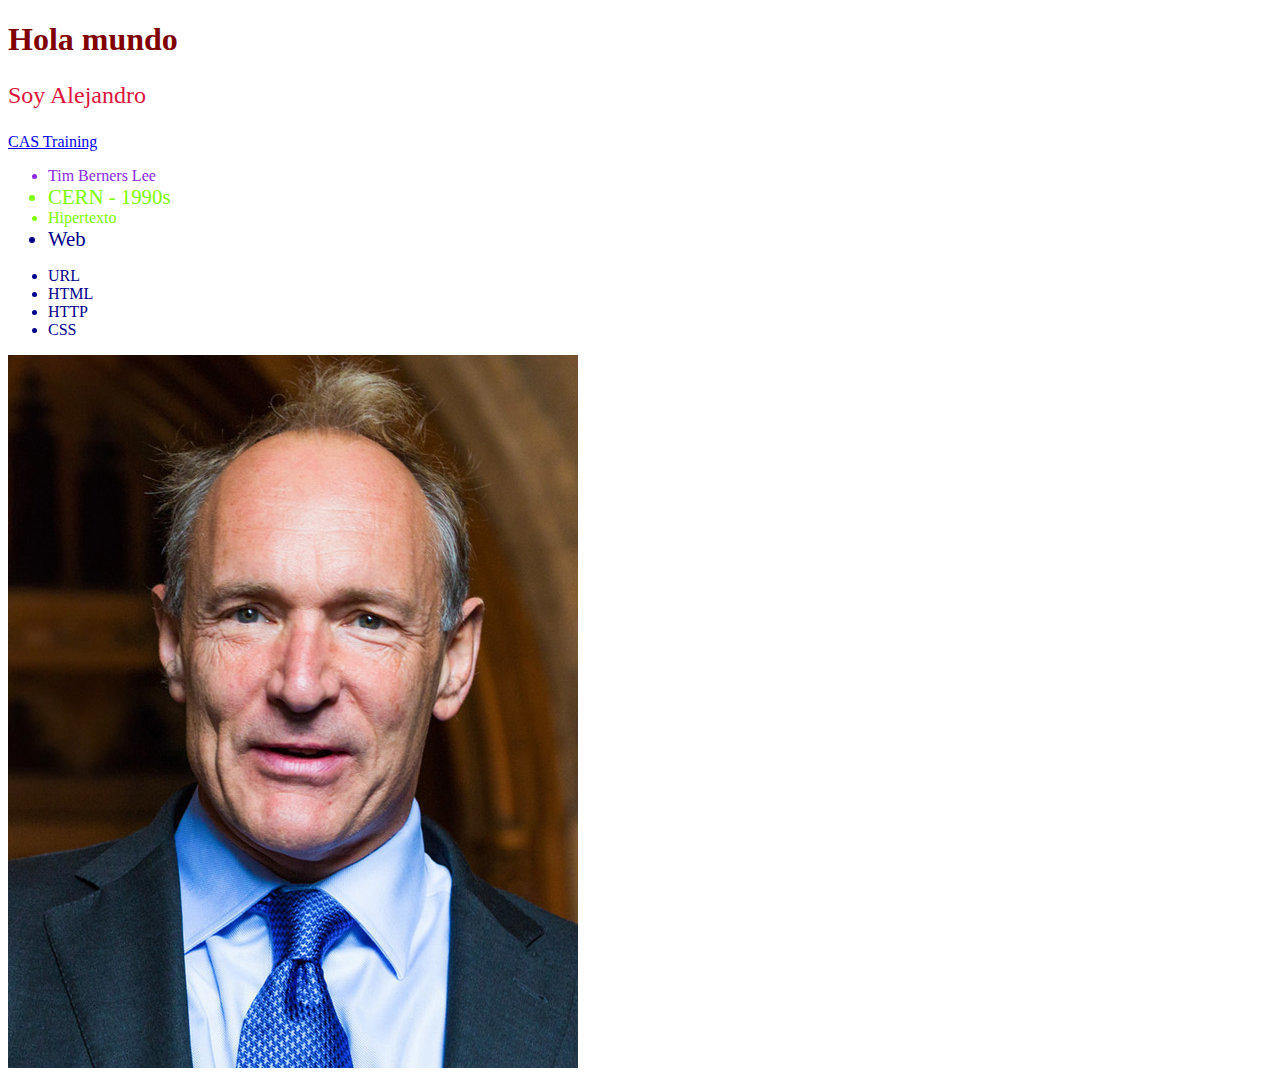
<file: 01_Inicio/hola_mundo.html>
<!DOCTYPE html>
<html lang="es">
<head>
    <meta charset="UTF-8">
    <meta name="viewport" content="width=device-width, initial-scale=1.0">
    <meta http-equiv="X-UA-Compatible" content="ie=edge">
    <title>Inicio de HTML</title>
    <link rel="stylesheet" href="./css/style.css">
    <link rel="shortcut icon" href="favicon.ico" type="image/x-icon">
    <style>
        h1 {color: maroon}
        li {color: darkblue}
        #li_01 { color:blueviolet}
        .destacado {color: chartreuse}
        .grande {font-size: 1.3rem}
    </style>
</head>
<body>
    <h1>Hola mundo</h1>
    <p>Soy Alejandro</p>
    <a href="https://www.cas-training.com/" target="_blank">CAS Training</a>
    <ul>
        <li id="li_01">Tim Berners Lee</li>
        <li class="destacado grande">CERN - 1990s</li>
        <li class="destacado">Hipertexto</li>
        <li class="grande">Web</li>
    </ul>
    <ul>
        <li>URL</li>
        <li>HTML</li>
        <li>HTTP</li>
        <li>CSS</li>
    </ul>
    <img src="./assets/Sir_Tim_Berners-Lee.jpg" alt="Retrato de Lee">
</body>
</html>
</file>
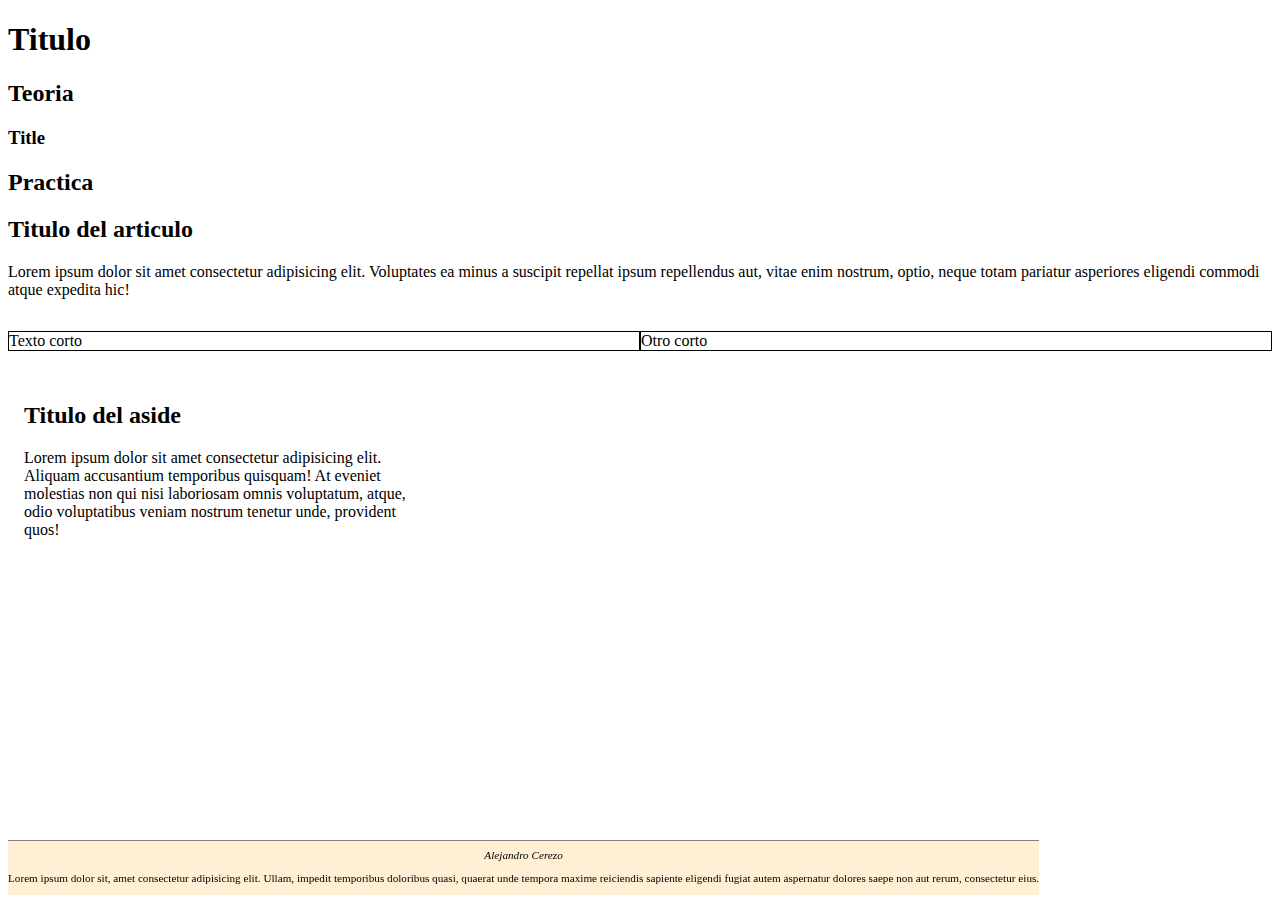
<file: 07_layout/index.1.html>
<!DOCTYPE html>
<html lang="es">
<head>
    <meta charset="UTF-8">
    <meta name="viewport" content="width=device-width, initial-scale=1.0">
    <meta http-equiv="X-UA-Compatible" content="ie=edge">
    <title>Figuras</title>
    <link rel="stylesheet" href="css/style.css">
    <link rel="shortcut icon" href="favicon.ico" type="image/x-icon">
</head>
<body>
    <header>
        <h1>Titulo</h1>
    </header>

    <section>
        <header>
            <h2>Teoria</h2>
        </header>
        <article>
            <h3>Title</h3>
        </article>    
        <article></article>
        <article></article>
    </section>

    <section>
        <h2>Practica</h2>
        <article></article>    
        <article></article>
        <article></article>    
    </section>
        



    <article>
        <h2>Titulo del articulo</h2>
        <p>Lorem ipsum dolor sit amet consectetur adipisicing elit. Voluptates ea minus a suscipit repellat ipsum repellendus aut, vitae enim nostrum, optio, neque totam pariatur asperiores eligendi commodi atque expedita hic!</p>
        <p class="ancho40 flotar">Texto corto</p>
        <p class="ancho40 flotar">Otro corto</p>
    </article>
    <aside>
        <h2>Titulo del aside</h2>    
        <p class="ancho100">Lorem ipsum dolor sit amet consectetur adipisicing elit. Aliquam accusantium temporibus quisquam! At eveniet molestias non qui nisi laboriosam omnis voluptatum, atque, odio voluptatibus veniam nostrum tenetur unde, provident quos!</p>
    </aside>
    <div class="final"></div>
    <footer class="pie">
        <address>Alejandro Cerezo</address>
        <p>Lorem ipsum dolor sit, amet consectetur adipisicing elit. Ullam, impedit temporibus doloribus quasi, quaerat unde tempora maxime reiciendis sapiente eligendi fugiat autem aspernatur dolores saepe non aut rerum, consectetur eius.</p>
    </footer>
</body>
</html>
</file>
<file: 02-estructura/css/style.css>
.container {
    margin-left: 3rem;
}
.contenido {
    color: maroon;
}
/* Máxima especificidad 
#t1{
    font-size: 1rem;
}
*/
/* Especificidad intermedia*/
.grande {
    font-size: 5rem;
}
.title {
    font-family: 'Trebuchet MS', 'Lucida Sans Unicode', 'Lucida Grande', 'Lucida Sans', Arial, sans-serif;
}
/*Mínima especificidad*/
.color {
    color: brown;
    border: 2px solid black;
}

ul {
    list-style: none;
}

li {
    display: inline-block;
}
img {
    width: 200px;
}
</file>
<file: 03_selectores/css/style.css>
/*
header p {
    color: brown;
}

footer p {
    font-size: 0.5rem
}

[title="primero"]:hover  {
    color: green;
    font-size: 3rem;
}
*/

:root {
    --color1: rgb(37, 11, 170);
    --color2: rgb(182, 7, 7);
}

header {
    border: solid 0.1rem black;
    padding: 1rem;
    margin: 1rem 2rem;
    /* box-shadow: 0.5rem 0.5rem 0.5rem 0.1rem gray; 
     border-radius: 1rem 2rem 3rem 2rem;  */
    background-color: papayawhip
}

h1 {
    color: var(--color2);
    text-shadow: 0.1rem 0.1rem 0.1rem gray; 
}

.marron {
   color: var(--color1); 
}

.letra-peque {
    font-size: 0.8rem;

}

.primero {
    color: green;
    font-family: 'Roboto', sans-serif;
    font-size: 1em;
    text-decoration: underline;
    text-align: center;
    width: 50%;
    margin: 1rem auto;
}

.primero::first-letter {
    font-size: 3rem;
    font-weight: bold;
    font-style: italic;
    /* font: italic bold 3rem 'Roboto', sans-serif; */
}

.primero::first-line {
    color: darkslategrey;
}

ol {
    list-style: lower-alpha;
}

.claro {
    background-color: salmon;
}
</file>
<file: 04_figuras/css/style.css>
.caja1{
    position: absolute;
    left: 3rem;
    top: 3rem;
    width: 6rem;
    height: 6rem;
    background-color: rgba(98, 0, 255, 0.5) 
}

.caja2{
    position: absolute;
    left: 5rem;
    top: 5rem;
    width: 6rem;
    height: 6rem;
    background-color: rgb(255, 0, 149) 
}

.caja3{
    width: 3rem;
    height: 3rem;
    background-color: rgba(102, 255, 0, 0.5) 
}
</file>
<file: 05_posiciones/css/style.css>
.ancho40 {
    width: 40%;
}

.base {
    position: relative;
}

.arriba {
    position: absolute;
    top: 10px;
    left: 100px;

}
</file>
<file: 06_flujo/css/style.css>
.ancho40 {
    width: 40%;
    
}

.flotar {
    float: left;
}

.ancho100 {
    width: 100%;
    clear: both;
}

.final {
    height: 10rem;
}

.pie {
    position: fixed;
    bottom: 5px;
    background-color: papayawhip
}
</file>
<file: 07_layout/css/style.css>
* {
    box-sizing: border-box;
}

.container{
    max-width: 1200px;
    margin: 1rem auto;
    min-width: 590px;
}
.article {
    width: 66%;
    width: calc(100%*2/3);
    float: left;
    padding: 1rem
}

aside {
    width: 33%;
    width: calc(100%*1/3);
    float:left;
    padding: 1rem
}

.ancho40 {
    width: 50%;  
    border: solid 0.05rem black;  
}

.flotar {
    float: left;
}

.ancho100 {
    width: 100%;
    clear: both;
}

.final {
    height: 10rem;
}

.pie {
    border-top: gray 0.05rem solid;
    position: fixed;
    bottom: 5px;
    background-color: papayawhip;
}


footer p, footer address {
    font-size: 0.7rem;
}

footer address {
    text-align: center;
    padding-top: 0.5rem;
}

@media screen and (max-width:590px ){
    .article, aside {
        float: none;
        width: 100%;
    }
}
</file>
<file: 08_tabla/css/style.css>
table {
    margin: 1rem 4rem;
    border: 1px solid black;
}

td, th {
    border: 1px solid black;
}

.colores [scope="col"] {
    color: blue;
}

.colores [scope="row"] {
    color: darkgreen;
}

.colores [scope] {
    font-style: italic;
}

.colores :not([scope]) {
    color: crimson
}
</file>
<file: 10_formularios/css/style.css>
:required {
    background-color: bisque
}

:valid {
    background-color: white
}

[name="age"] {
    background-color: aqua;
}
</file>
<file: 12_Flex/css/style.css>
.container{
    background-color: salmon;
    color: white;
    padding: 1rem;
}

.alto {
    height: 12rem;
}
.item{
    font-size: 5rem;
    padding: 1rem;
    background-color: deepskyblue;
    border: 0.1rem solid;
}

.flex {
    display: flex;
}

.inline-flex {
    display: inline-flex;
}
.inline-box {
    display: inline-block;
}



nav ul {
    list-style: none;
}
nav li{
    font-size: 1rem;
    background-color: aquamarine;
    border: 0.1rem solid;
    padding: 1rem;
}
nav a {
    color: crimson;
    font-weight: bold;
    text-decoration: none;
}
</file>
<file: 13_Bootstrap/css/style.css>
.margen {
    border: 1px solid maroon
}

.columna {
    background-color: papayawhip
}

.wraper_pie {
    margin-bottom: 0;
    padding-top: 0.8rem;
    padding-bottom: 0.5rem;
}


@media (min-width: 900px) { 
    body {
        color: maroon;
    }
}
</file>
<file: 01_Inicio/css/style.css>
p { 
    color: crimson; 
    font-size: 1.5rem
}
</file>
<file: 11_menu/css/style.css>
/* Reseteo de propiedades dentro de nav */
nav ul, 
nav li, 
nav a {
    margin: 0;
	padding: 0;
	border: 0;
	font-size: 100%;
	font: inherit;
	vertical-align: baseline;
}
nav ul {
    list-style: none;
}
nav a { /* Cualquier a dentro de nav */
    display: inline-block;
    width: 100%;
    padding: 0.5rem;
    text-decoration: none;
    color: black;
    background-color: coral;
}
nav li:hover>a {
    color: brown;
}

/* Linea en la parte superior del menu */
nav {
    border-top: 0.1rem solid;
}

/* Los li son contenedores, 
para poder fijar desde ellos posiciones absolutas */
nav li { 
    position: relative;
    }


/*	el menú principal */

nav > ul >li { /* El primer nivel del menú  */
    width: 16%;
    display: inline-block;
    /* float:left; */
}


/* =================== */
/* = submenús        = */
/* =================== */
        
nav li ul { /* El segundo nivel del menú oculto*/

    display: none;
    
}

nav li:hover ul { /* El segundo nivel del menú se muestra */

   display: block;
   position: absolute; 
   /*Determina que el submenu empuje o no el 
   contenido del sitio al desplegrase*/
}

.estrecho {
    column-count: 3;
    column-gap: 5rem;
    column-rule: 2px black solid;
}
</file>
